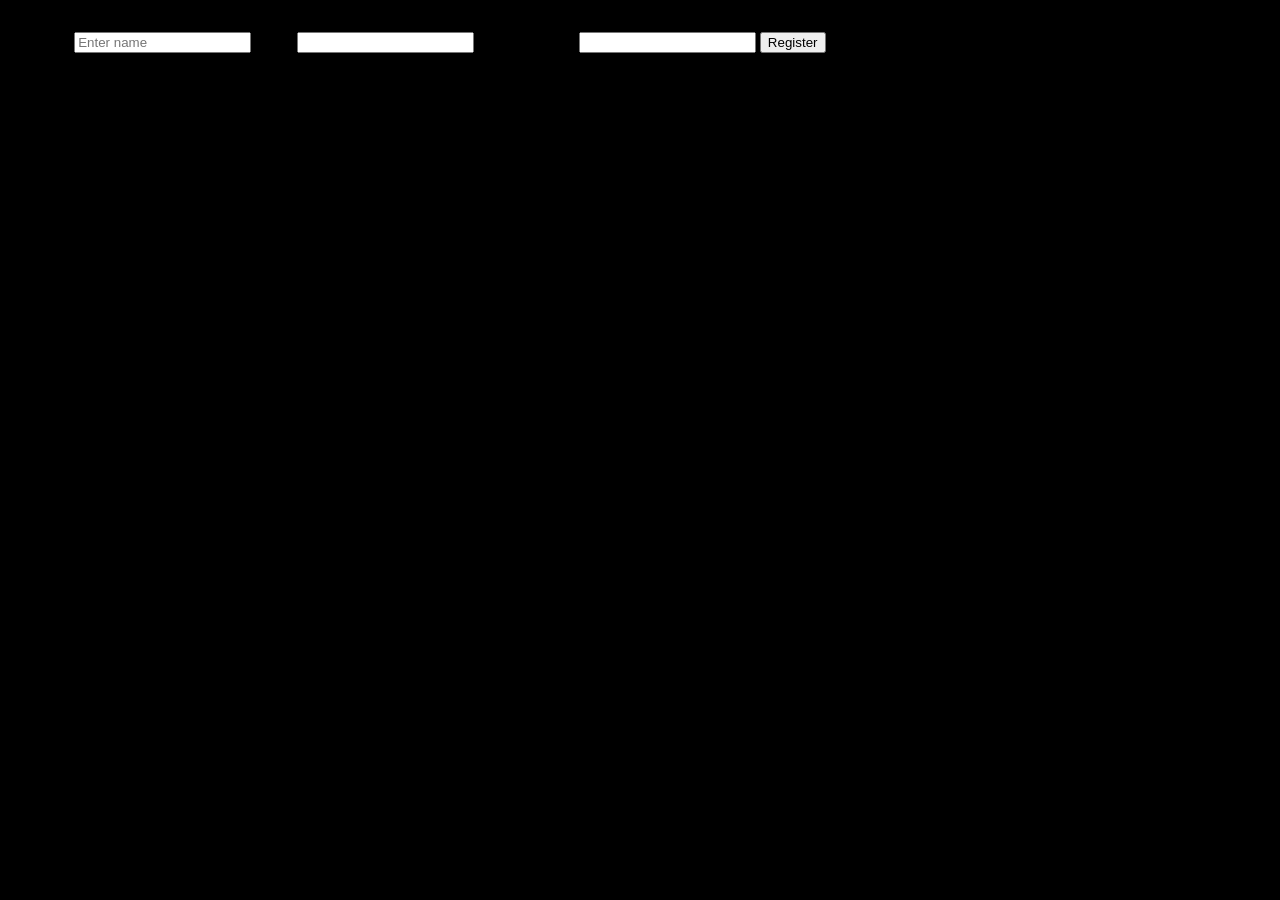
<file: DOM_Practice/index.html>
<!-- <!DOCTYPE html>
<html lang="en">
<head>
    <meta charset="UTF-8">
    <meta name="viewport" content="width=device-width, initial-scale=1.0">
    <title>Document</title>
</head>
<body>
   
    <img src="https://www.copahost.com/blog/wp-content/uploads/2019/07/imgsize2.png" alt="Image is not loading">"/>
    <ul>
        <li>Hii</li>
        <li>Hello</li>
    </ul>
    <iframe>
        src="https://en.wikipedia.org/wiki/Doraemon"
    </iframe>
    <h1>Hello</h1>
    <iframe
        src="https://en.wikipedia.org/wiki/Doraemon"
        title="Doraemon Wikipedia article"
        width="100%"
        height="300">
    </iframe>
</body>
</html> -->

<!-- <h1 id ="h1"> Hello </h1>
<button onclick="change()">click </button>
<script src="scrpit.js"></script> -->

<!DOCTYPE html>
<html lang="en">
<head>
    <meta charset="UTF-8">
    <meta name="viewport" content="width=device-width, initial-scale=1.0">
    <title>Register</title>
    <link rel="stylesheet" href="style.css">
</head>
<body>
<form>
    <label for="name">Name</label> 
    <input id="name" name="name" type="text"       
    placeholder="Enter name">
    <label for="email">Email</label>
    <input id="email" name="email" type="email"> 
    <label for="phone">Phone Number</label>
    <input id="phone" name="phone" type="tel">
    <input type="submit" value="Register">
</form>
</body>
</html>
</file>
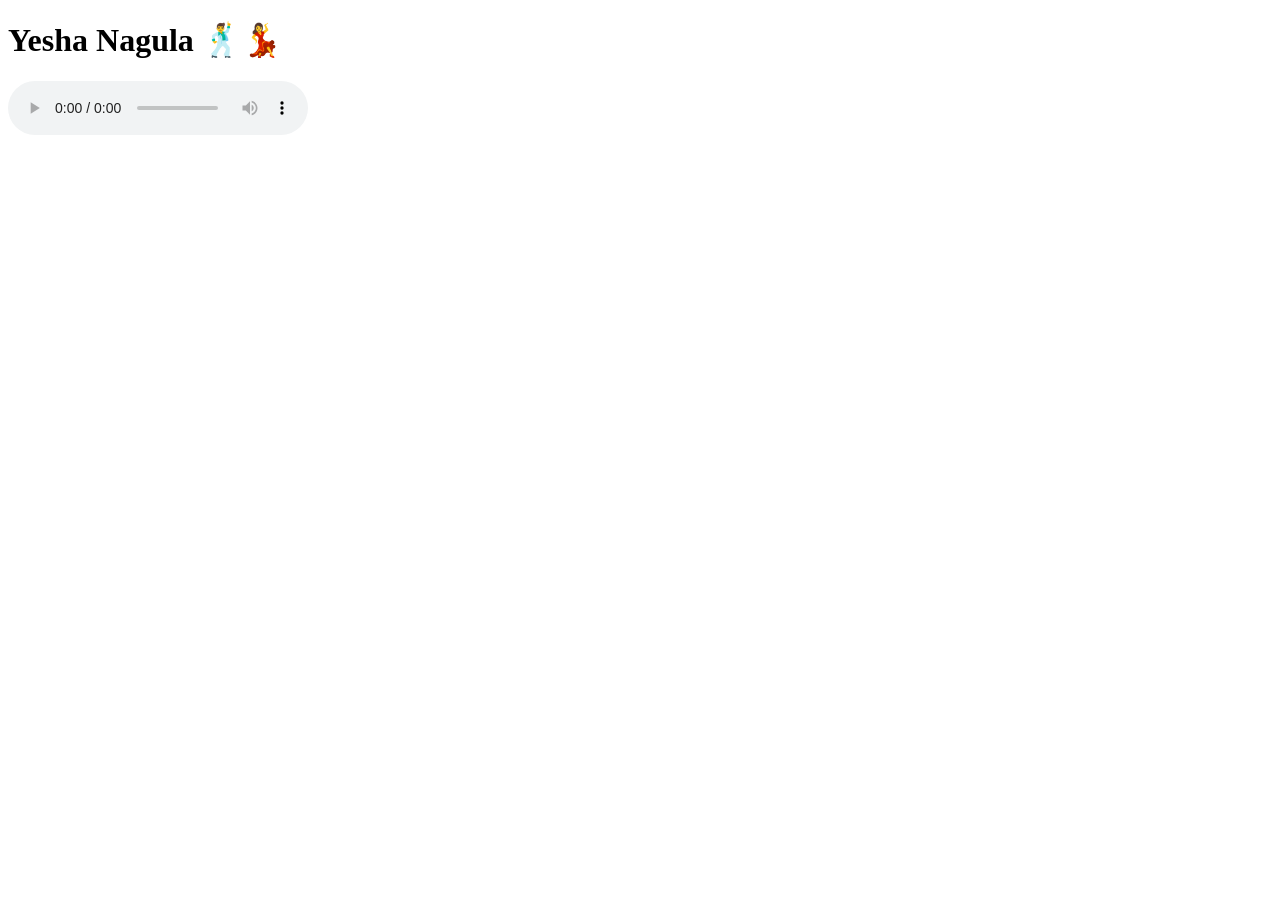
<file: DOM_Practice/audio.html>
<!DOCTYPE html>
<html>
    <head>
        <title> Audio File</title>
    </head>
    <body>
        <h1>Yesha Nagula 🕺💃</h1>
        <audio controls>
            <source src="c:\Users\HP\Downloads\server images\Yeshanagula.mp3"
        </audio>
    </body>
</html>
</file>
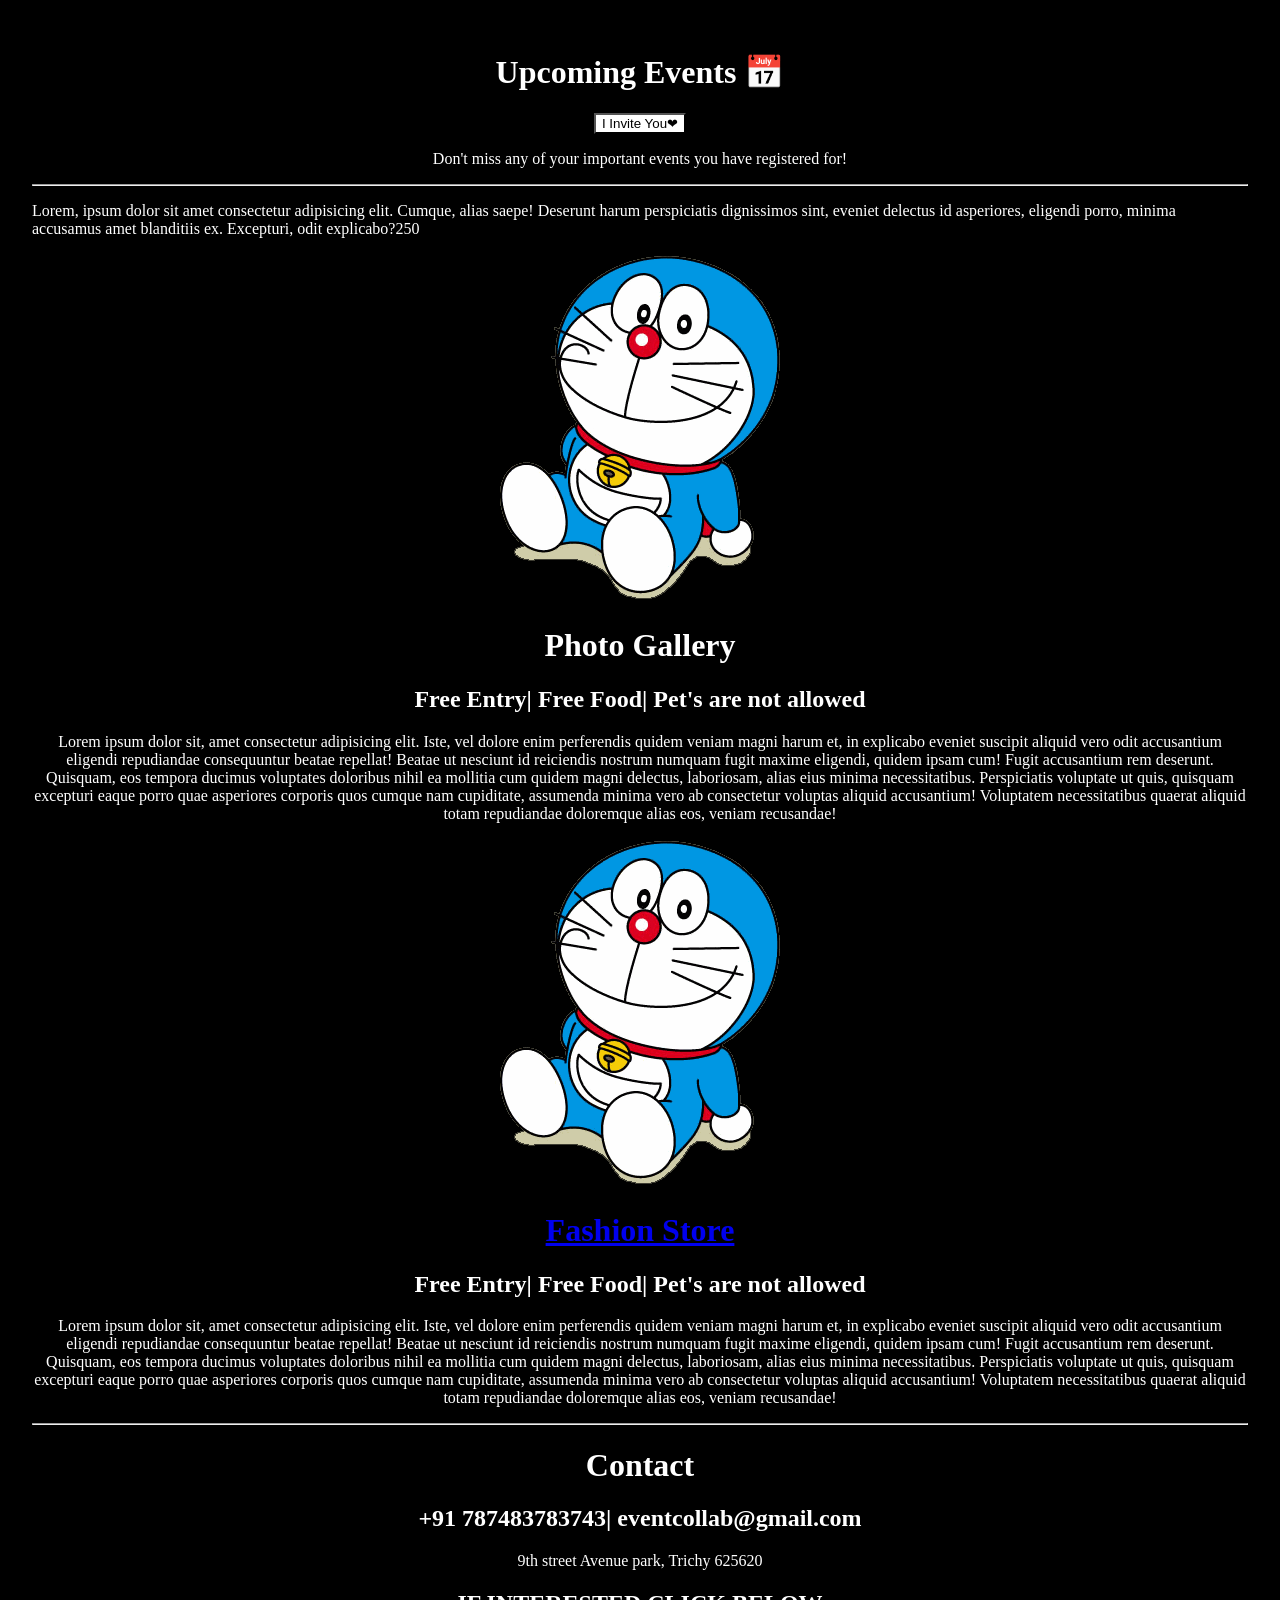
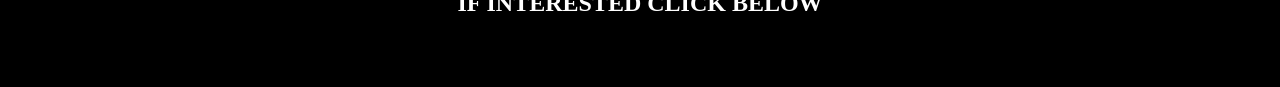
<file: DOM_Practice/event.html>
<!DOCTYPE html>
<html>
    <head>
        <title>Events</title>
        <link rel="icon" href="Doraemon_character.png">
        <link rel="stylesheet" href="style.css">

    </head>

    <body bgcolor="black" style="color: white;">
        <center>
            <h1 id="heading">Upcoming Events 📅</h1>
            <button id="changeBtn" onclick="change()">I Invite You❤</button>
            <p>Don't miss any of your important events you have registered for!</p>
        </center>
        <hr>
        <p>
            Lorem, ipsum dolor sit amet consectetur adipisicing elit. Cumque, alias saepe! Deserunt harum perspiciatis dignissimos sint, eveniet delectus id asperiores, eligendi porro, minima accusamus amet blanditiis ex. Excepturi, odit explicabo?250
        </p>
        <center>
            <img src="Doraemon_character.png">
            <h1>Photo Gallery</h1>
            <h2>Free Entry| Free Food| Pet's are not allowed</h2>
            <p>
            Lorem ipsum dolor sit, amet consectetur adipisicing elit. Iste, vel dolore enim perferendis quidem veniam magni harum et, in explicabo eveniet suscipit aliquid vero odit accusantium eligendi repudiandae consequuntur beatae repellat! Beatae ut nesciunt id reiciendis nostrum numquam fugit maxime eligendi, quidem ipsam cum! Fugit accusantium rem deserunt. Quisquam, eos tempora ducimus voluptates doloribus nihil ea mollitia cum quidem magni delectus, laboriosam, alias eius minima necessitatibus. Perspiciatis voluptate ut quis, quisquam excepturi eaque porro quae asperiores corporis quos cumque nam cupiditate, assumenda minima vero ab consectetur voluptas aliquid accusantium! Voluptatem necessitatibus quaerat aliquid totam repudiandae doloremque alias eos, veniam recusandae!
            </p>
        </center>

        <center>
            <img src="Doraemon_character.png">
            <h1>
                <a href="https://www.myntra.com/">Fashion Store</a>
            </h1>
            <h2>Free Entry| Free Food| Pet's are not allowed</h2>
            <p>
            Lorem ipsum dolor sit, amet consectetur adipisicing elit. Iste, vel dolore enim perferendis quidem veniam magni harum et, in explicabo eveniet suscipit aliquid vero odit accusantium eligendi repudiandae consequuntur beatae repellat! Beatae ut nesciunt id reiciendis nostrum numquam fugit maxime eligendi, quidem ipsam cum! Fugit accusantium rem deserunt. Quisquam, eos tempora ducimus voluptates doloribus nihil ea mollitia cum quidem magni delectus, laboriosam, alias eius minima necessitatibus. Perspiciatis voluptate ut quis, quisquam excepturi eaque porro quae asperiores corporis quos cumque nam cupiditate, assumenda minima vero ab consectetur voluptas aliquid accusantium! Voluptatem necessitatibus quaerat aliquid totam repudiandae doloremque alias eos, veniam recusandae!
            </p>
        </center>
        <hr>
        <center>
            <h1>Contact</h1>
            <h2>+91 787483783743| eventcollab@gmail.com</h2>
            <p>9th street Avenue park, Trichy 625620</p>
        
        </center>
        <center>
        <h2>IF INTERESTED CLICK BELOW</h2>
        <br>
        </center>
        <script src="script.js"></script>
    </body>
</html>
</file>
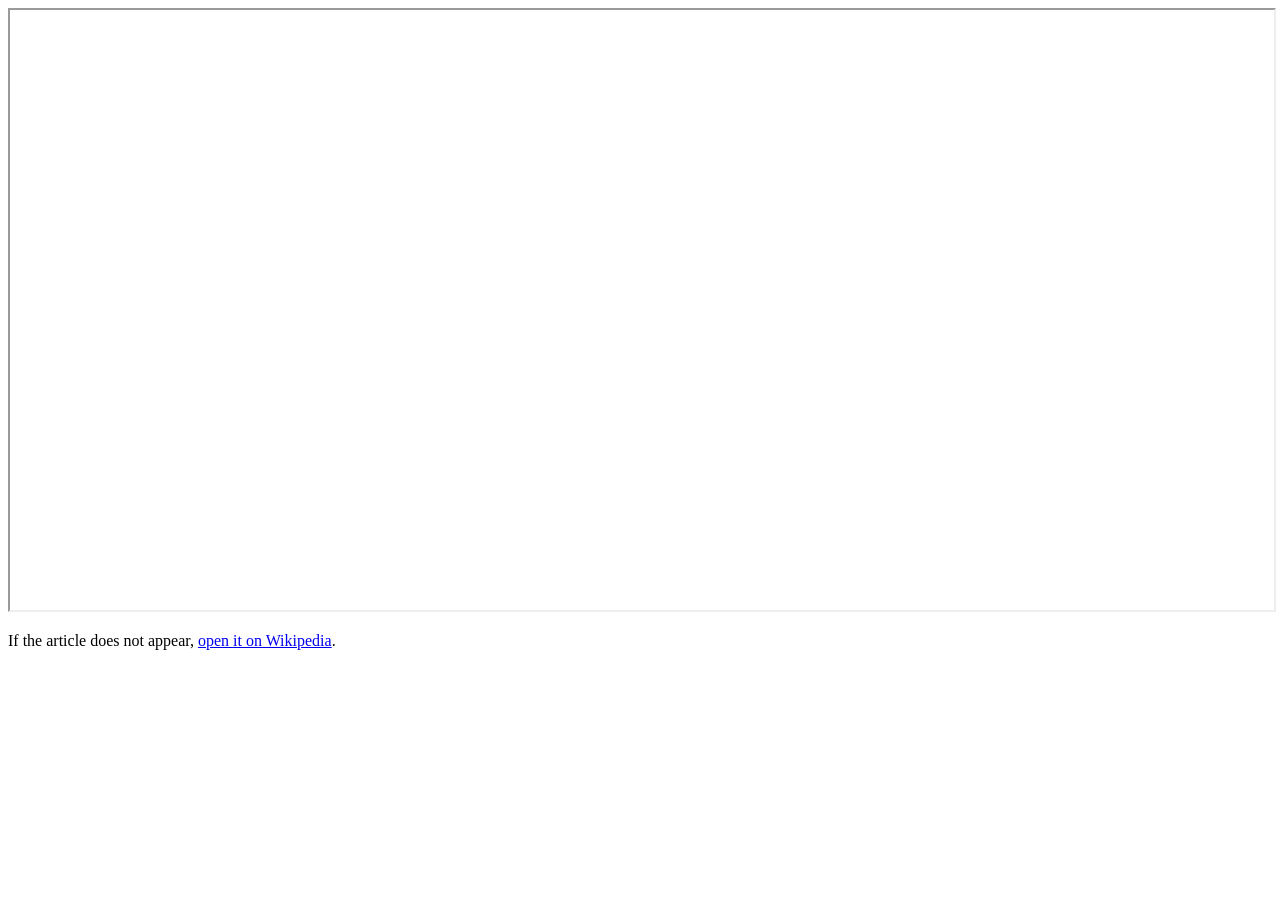
<file: DOM_Practice/iframe.html>
<!DOCTYPE html>
<html lang="en">
<head>
    <meta charset="UTF-8">
    <meta name="viewport" content="width=device-width, initial-scale=1.0">
    <title>Doraemon on Wikipedia</title>
</head>
<body>
    <iframe
        src="https://en.wikipedia.org/wiki/Doraemon"
        title="Doraemon Wikipedia article"
        width="100%"
        height="600">
    </iframe>
    <p>If the article does not appear, <a href="https://en.wikipedia.org/wiki/Doraemon" target="_blank" rel="noopener noreferrer">open it on Wikipedia</a>.</p>
</body>
</html>
</file>
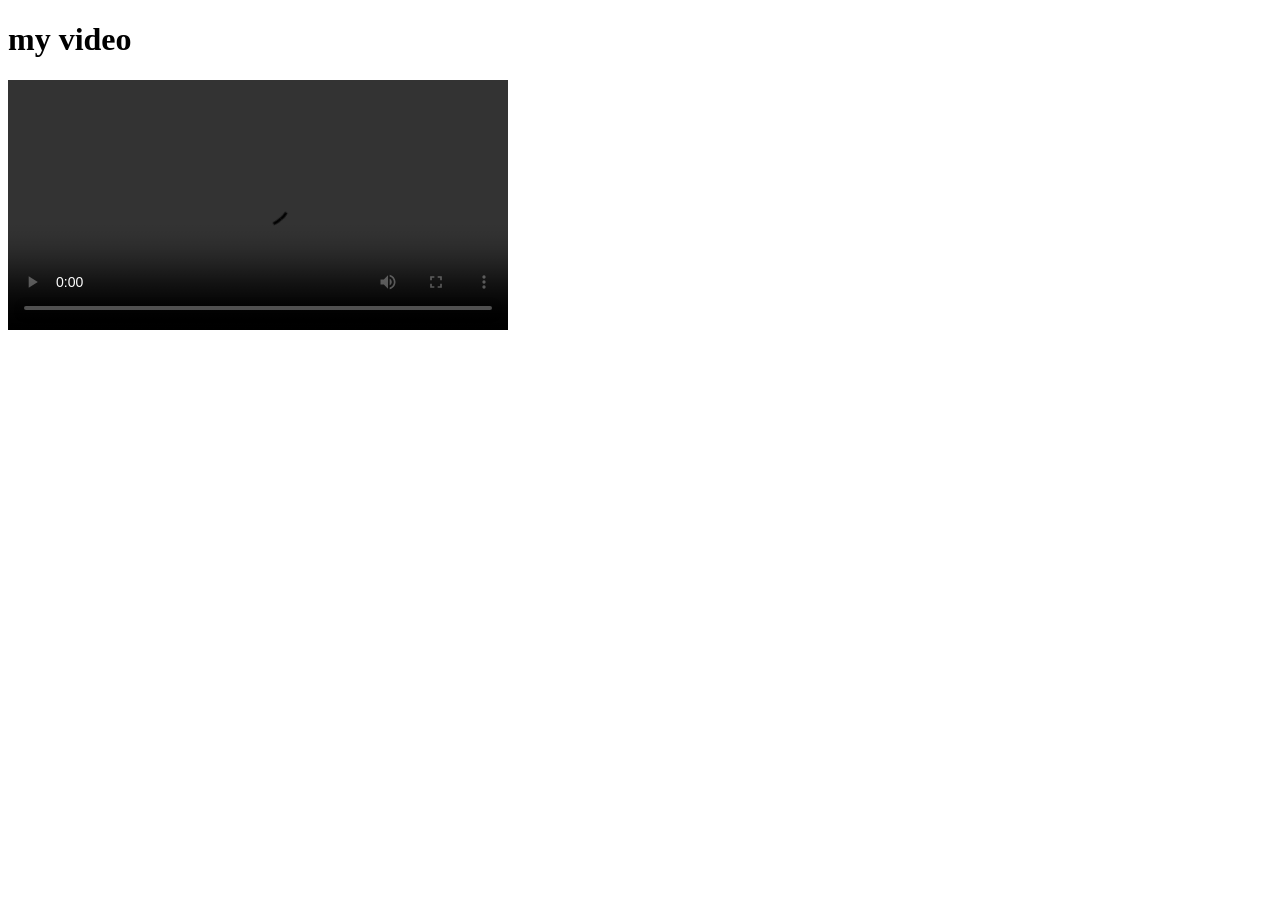
<file: DOM_Practice/video.html>
<!DOCTYPE html>
<html>
    <head>
        <title> video File</title>
    </head>
    <body>
        <h1>my  video</h1>
        <video width="500" controls>
            <source src="https://www.youtube.com/watch?v=OEXshseuW0s&vl=en&t=4"
        </video>
    </body>
</html>
</file>
<file: DOM_Practice/style.css>
body{
    font-family: 'Times New Roman', serif;
    background-color: black;
    padding: 24px;
}

#changeBtn{
    background: white;
}
</file>
